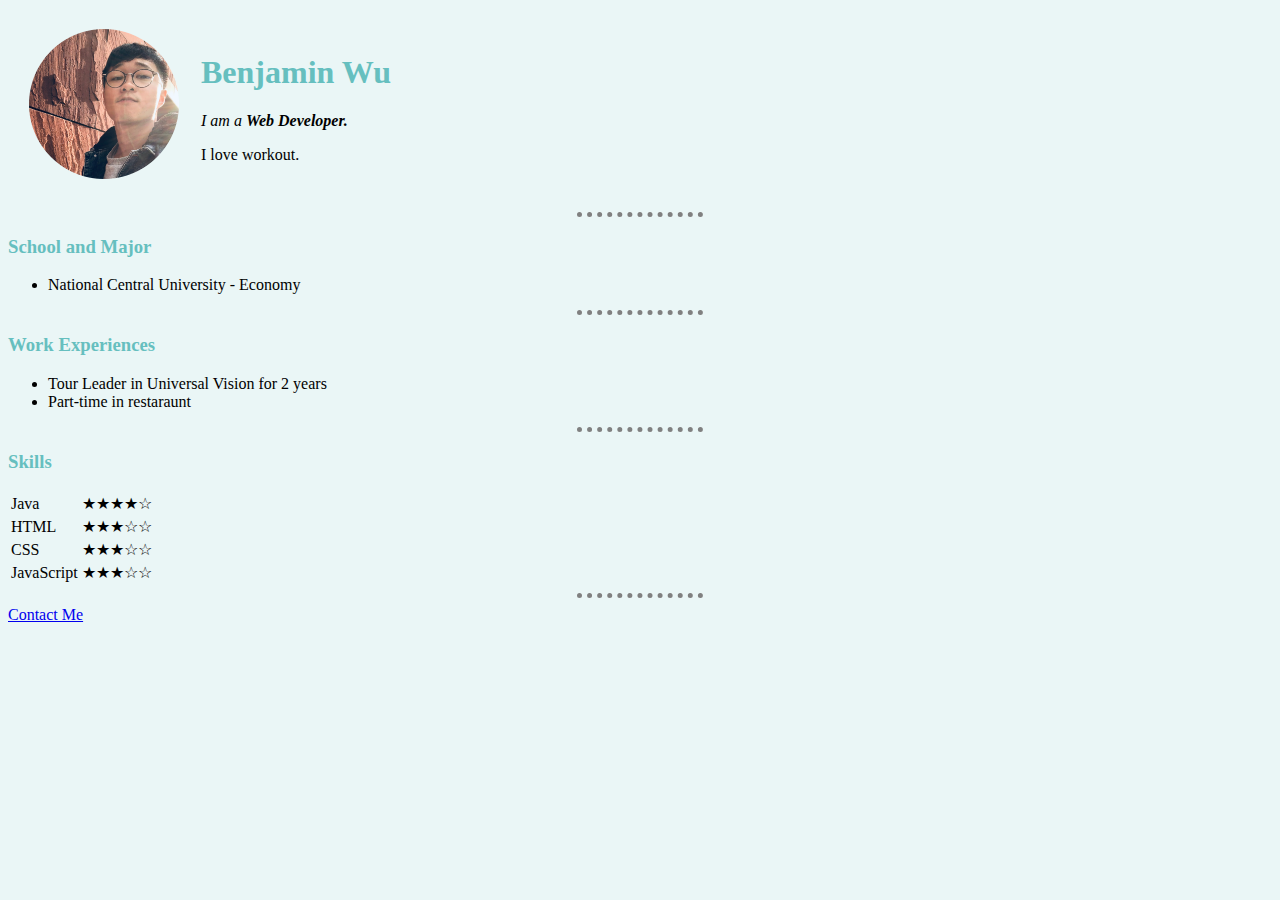
<file: index.html>
<!DOCTYPE html>
<html>

<head>
  <meta charset="utf-8">
  <title>Benjamin's Personal Site</title>
  <link rel="stylesheet" type="text/css" href="css/styles.css">
</head>

<body>
  <table class="intro">
    <tr>
      <td>
        <img src="image/pic2.png" height="150">
      </td>
      <td>
        <h1>Benjamin Wu</h1>
        <p><em>I am a <strong>Web Developer.</strong></em></p>
        <p>I love workout.</p>
      </td>
    </tr>
  </table>
  <hr />
  <h3>School and Major</h3>
  <ul>
    <li>National Central University - Economy</li>
  </ul>
  <hr>
  <h3>Work Experiences</h3>
  <ul>
    <li>Tour Leader in Universal Vision for 2 years</li>
    <li>Part-time in restaraunt</li>
  </ul>
  <hr>
  <h3>Skills</h3>
  <table class="skills-table">
    <tr>
      <td>Java</td>
      <td>★★★★☆</td>
    </tr>
    <tr>
      <td>HTML</td>
      <td>★★★☆☆</td>
    </tr>
    <tr>
      <td>CSS</td>
      <td>★★★☆☆</td>
    </tr>
    <tr>
      <td>JavaScript</td>
      <td>★★★☆☆</td>
    </tr>
  </table>
  <hr>
  <footer>
    <a href="contact-me.html">Contact Me</a>
  </footer>
</body>

</html>
</file>
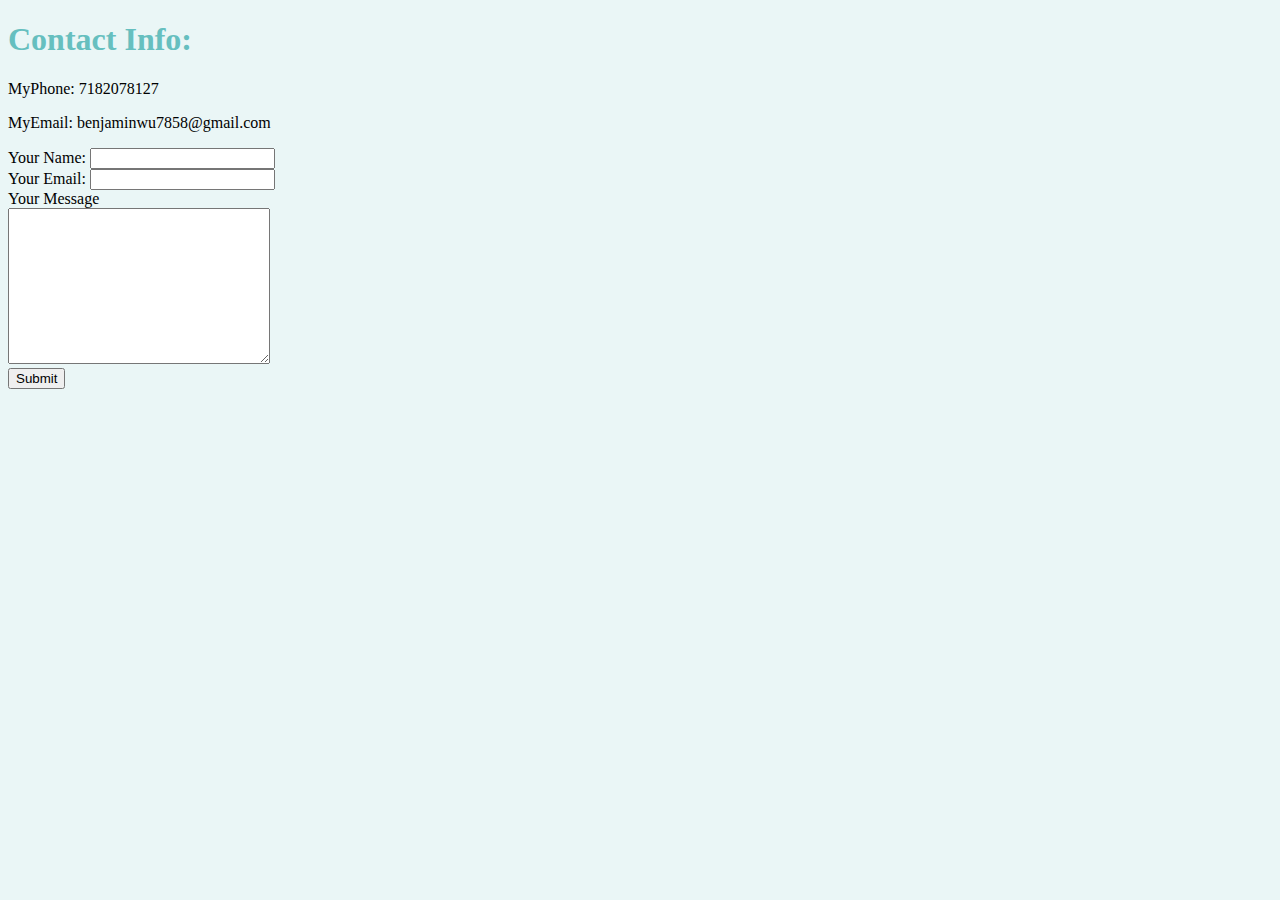
<file: contact-me.html>
<!DOCTYPE html>
<html lang="en" dir="ltr">
  <head>
    <meta charset="utf-8">
    <title></title>
    <link rel="stylesheet" type="text/css" href="css/styles.css">
  </head>
  <body>
    <h1><strong>Contact Info:</strong></h1>
    <p>MyPhone: 7182078127</p>
    <p>MyEmail: benjaminwu7858@gmail.com</p>
    <form action="mailto:benjaminwu7858@gmail.com" method="post" enctype="text/plain">
      <label>Your Name:</label>
      <input type="text" name="yourName"><br>
      <label>Your Email:</label>
      <input type="email" name="yourEmail"><br>
      <label>Your Message</label><br>
      <textarea name="yourMessage" rows="10" cols="30"></textarea><br>
      <input type="submit">
    </form>
  </body>
</html>
</file>
<file: css/styles.css>
.intro{
  border-spacing: 20px;
}
.skills-table{
  border-spacing: 2px;
}
hr{
  border-style: none;
  border-top-style: dotted;
  border-width: 5px;
  border-color: grey;
  width: 10%;
}
body{
  background-color: #EAF6F6;
}
h1, h3{
  color: #66BFBF;
}
</file>
